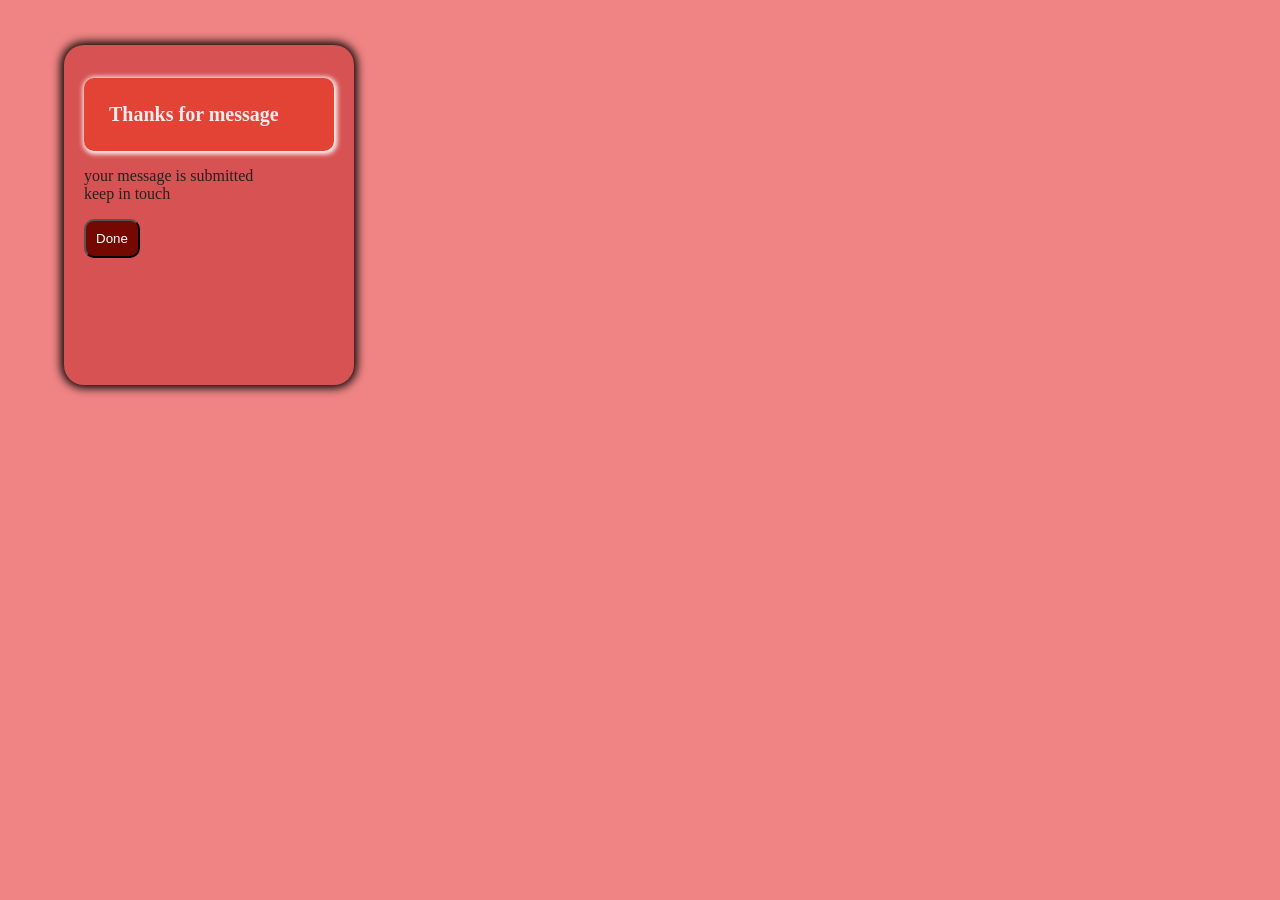
<file: thanks.html>
<!DOCTYPE html>
<html lang="en">
<head>
    <meta charset="UTF-8">
    <meta http-equiv="X-UA-Compatible" content="IE=edge">
    <meta name="viewport" content="width=device-width, initial-scale=1.0">
    <title>Jagadeeswaran</title>
</head>

<body style="background-color:#f08484; align-items: center; justify-content: center;">
   
        <div class="container" onclick="fading(this)" id="container" style="padding: 20px; box-shadow: 0px 0px 10px 3px black ; background-color: #d75252; align-items: center; justify-content: center; width: 250px; height: 300px; border-radius: 20px; position: absolute; left: 5%; top: 5%;">
<h1 style="background-color: rgb(226, 67, 53); color: rgb(236, 236, 236); padding: 25px; border-radius: 10px;  box-shadow: 1px 1px 5px 2px rgb(255, 255, 255); font-size: 20px;">
    Thanks for message</h1>
<p style="color: rgb(34, 34, 34);">your message is submitted <br> keep in touch</p>
<button onclick="action(this)" style="border-radius: 10px; background-color:#760802; color: #ffffff; padding: 10px;">
 Done
</button>   
</div>  

<script>
    function action(x) {
        x.style.width="120px";
        x.style.opacity = "0";
    }
    
    function fading(y) {
        y.style.width = "200px";
        y.style.opacity = "0";
        y.style.transition = '.2s';
        
    }
</script>
</body>
</html>
</file>
